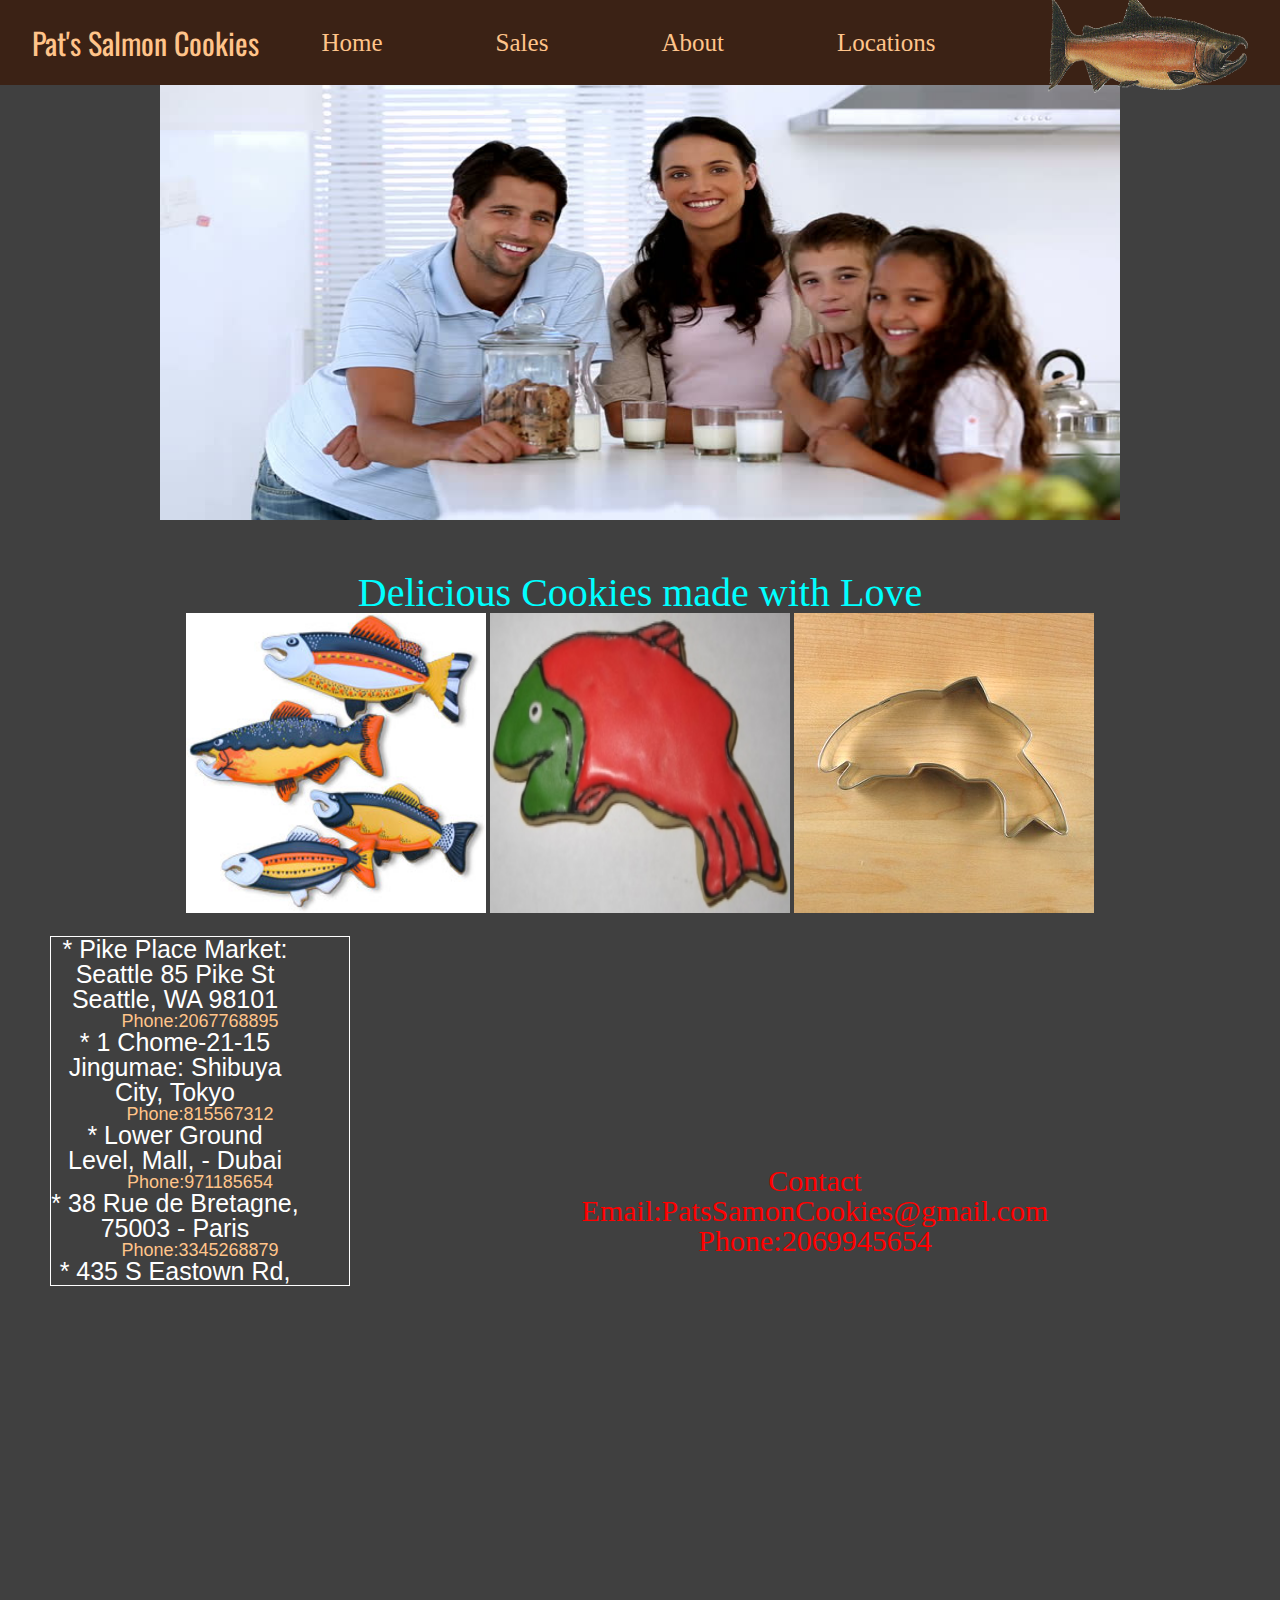
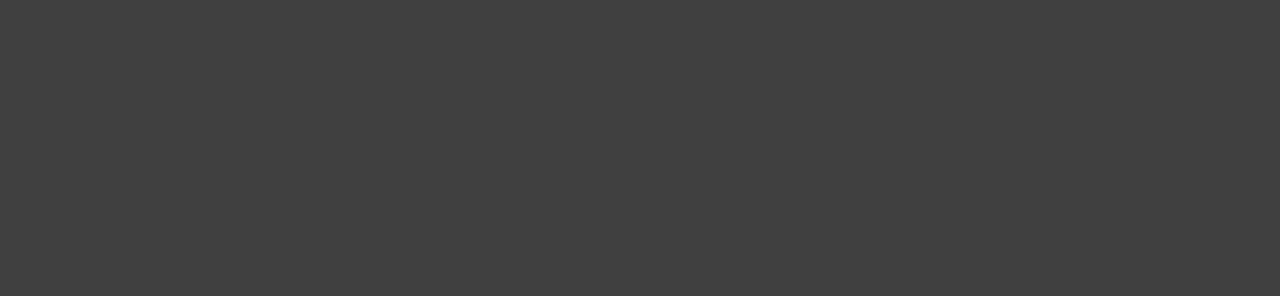
<file: index.html>
<!DOCTYPE html>
<html lang="en">

<head>
  <meta charset="UTF-8">
  <meta http-equiv="X-UA-Compatible" content="IE=edge">
  <meta name="viewport" content="width=device-width, initial-scale=1.0">
  <link href="https://fonts.googleapis.com/css?family=Tangerine">
  <link rel="preconnect" href="https://fonts.googleapis.com">
<link rel="preconnect" href="https://fonts.gstatic.com" crossorigin>
<link href="https://fonts.googleapis.com/css2?family=Oswald:wght@300&display=swap" rel="stylesheet">
  <title>Salmon Cookies</title>
  <link rel="stylesheet" href="css/reset.css">
  <link rel="stylesheet" href="css/style.css">
</head>
<header id="topheader">

    <nav>
      <h1>Pat's Salmon Cookies</h1>
      <li><a href="index.html">Home</a></li>
      <li><a href="sales.html">Sales</a></li>
      <li><a href="about us">About</a></li>
      <li><a href="locations">Locations</a></li>
      <img width="200" height="100" id="fish" src="img/salmon.png">
    </nav>
  </header>
  
  <body>
  <main>
    <div id="familyphoto">
      

      <img width="960" height="450" src="img/family.jpg" alt="a family photo">
    </div>

    <div id="cookies">
      <h2>Delicious Cookies made with Love</h2>
      <img width="300" height="300" src="img/fish.jpg">
      <img width="300" height="300" src="img/frosted-cookie.jpg">
      <img src="img/cutter.jpg">
    </div>

      <section id="locationlist">
        
        <ul>
          
          <li><a href="#">* Pike Place Market: Seattle 85 Pike St
            Seattle, WA 98101</a></li>
            <p>Phone:2067768895</p>
          <li><a href="#">* 1 Chome-21-15 Jingumae: Shibuya City, Tokyo</a></li>
          <p>Phone:815567312</p>
          <li><a href="#">* Lower Ground Level, Mall, - Dubai</a></li>
          <p>Phone:971185654</p>
          <li><a href="#">* 38 Rue de Bretagne, 75003 - Paris</a></li>
          <p>Phone:3345268879</p>
          <li><a href="#">* 435 S Eastown Rd, Lima</a></li>
          <p>Phone:2254526631</p>
          <p>All locations are open Monday - Saturday from 7am - 7pm.</p>
        </ul>
        </section>


  </main>
  <footer>
   <div id="contact">
  <h4>Contact</h4>
  <P>Email:PatsSamonCookies@gmail.com</P>
  <p>Phone:2069945654</P>
  </div> 
  </footer>
  <script src="js/app.js"></script>
</body>

</html>
</file>
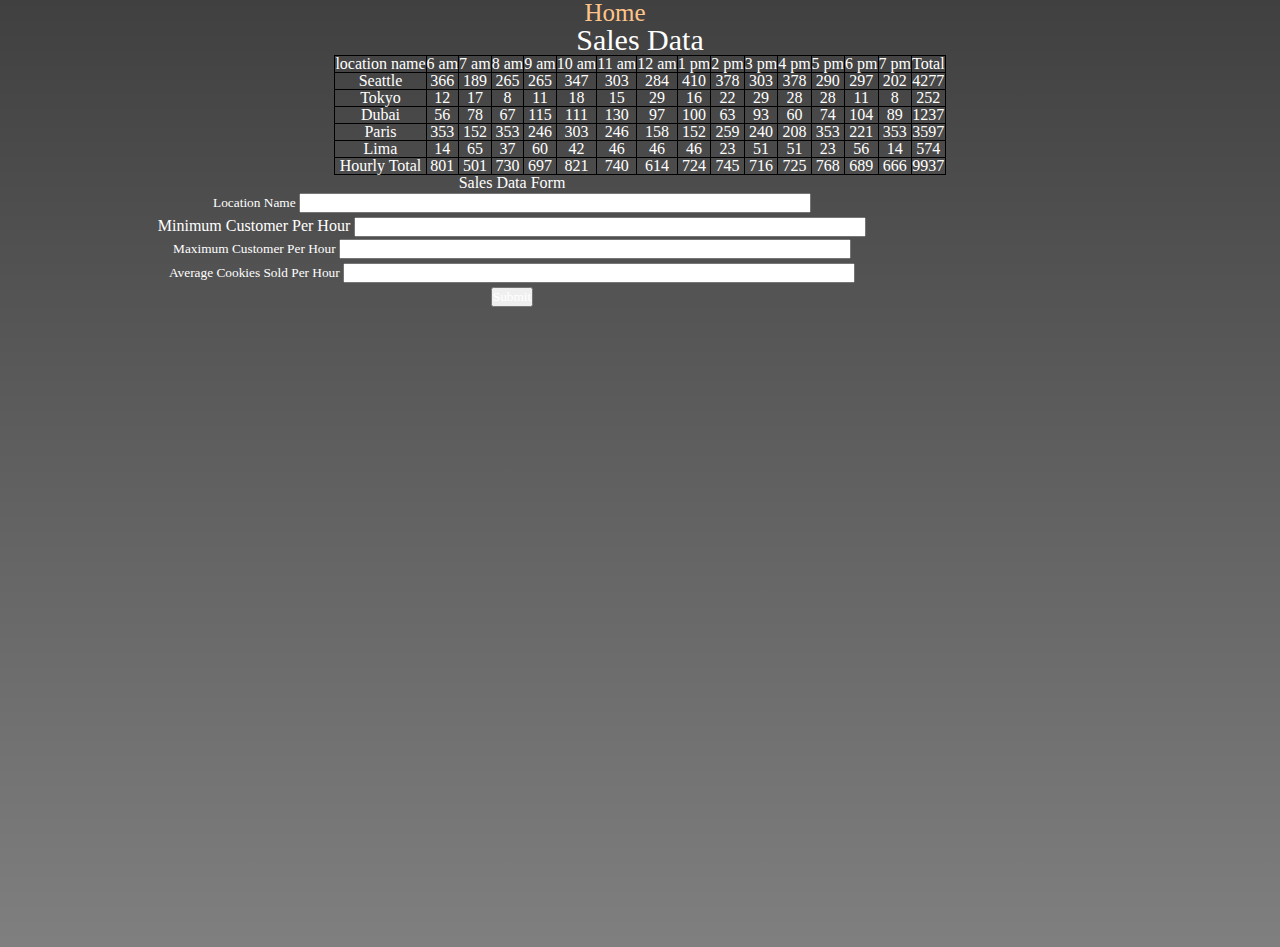
<file: sales.html>
<!DOCTYPE html>
<html>

<head>
  <meta charset="utf-8">
  <link rel="stylesheet" href="./css/reset.css">
  <link rel="stylesheet" href="index.html">
  <link rel="stylesheet" href="./css/style.css">
  <title>Pat's Salmon Cookies</title>
  <link
    href="https://fonts.googleapis.com/css2?family=BhuTuka+Expanded+One&family=Fredoka&family=Playfair+Display:ital,wght@0,700;1,600;1,700;1,800;1,900&family=Roboto&family=Zilla+Slab+Highlight:wght@700&display=swap"
    rel="stylesheet">


  <style>
    * {
      box-sizing: border-box;
      color: white;
    }
  body{
    background-image: linear-gradient(rgba(0,0,0,0.75),rgba(0,0,0,0.50)), url(https://www.incimages.com/uploaded_files/image/1920x1080/getty_98214257_2000131420009280386_137581.jpg);
  }
    table {
      border-spacing: 0;
      margin: auto;
    }

    table td,
    table th {
      border: thin black solid;

    }
    form{
      width: 80%;
    }
    label{
      display: block;
      font-size: smaller;
      margin: 2px 0 4px 0;
      color: white;
    }
    input{
      width: 50%;
    }
    legend{
      color: white;
    }
    button{
      color: white;
    
    }
    input{
      color: black;
    }
  </style>
</head>

<body>
  <header>
    <nav>
      <ul>
        <li><a href="index.html">Home</a></li>
      </ul>
    </nav>
  </header>
  <main>
    <h1>Sales Data</h1>
    
  </div>
  </main>
  <footer>

  </footer>
  <table>
<thead id="head"></thead>
<tbody id="table"></tbody>
<tfoot id ="foot"></tfoot>
  </table>
<form id="new_form">
  <fieldset>
    <legend>Sales Data Form</legend>
    <label id="new form">
      Location Name
    <input id="location" required name="location"> 
  </label>
      Minimum Customer Per Hour
      <input id="mini_cust" require type="number" name="mini_cust">
    </label>
    <label>
      Maximum Customer Per Hour
    <input id="max_cust" required type="number" name="max_cust">
    </label>
    <label>
      Average Cookies Sold Per Hour
      <input id="avg_cookies" required type="number" name="avg_cookies">
    </label>
    
    <button id="submit">Submit</button>
    
  </fieldset>
</form>


  <script src="js/app.js"></script>

</body>

</html>
</file>
<file: css/style.css>
* {
  box-sizing: border-box;
  font-family: Georgia, Times;
  margin: 0;
  padding: 0;
}
body {
  background-image:linear-gradient(rgba(0,0,0,0.75),rgba(0,0,0,0.75)), url(https://www.incimages.com/uploaded_files/image/1920x1080/getty_98214257_2000131420009280386_137581.jpg);
  background-repeat: no-repeat;
  background-size: cover;
  font-family: Georgia, 'Times New Roman', Times, serif;
  margin: auto;
  text-align: center;
  background-size: cover; 
  padding: 0;
margin-bottom: 50%;
}
header h1{
  color:#FFC48A;
  font-family: 'Oswald', sans-serif;
}
li {
  font-family: Georgia, Times;
  display:inline-flex;
  padding-right: 50px;
  font-size: 25px;
}
nav li a{
  text-decoration: none;
  color: #FFC48A;
  font-family: 'courgette', cursive;
}
nav li a:hover{
  background-color: black;
}

h1{
  font-size: 30px;
}
#topheader nav{ 
display: flex;
align-items: center;
justify-content: space-around;
height: 85px;
width: 100%;
position: fixed;
background-color: #3B2215;

} 
#fish{
  float: left;
}
#familyphoto{
  margin: auto;
  padding-top: 70px;
}
#locationlist {
  
  display: inline-flex;
  font-family: sans-serif;
 margin-top: 20px;
 margin-left: 50px;
  
}
#locationlist a{
  text-decoration: none;
  color: white;
  font-family: Arial, Helvetica, sans-serif;
}
h2{
  font-size: 40px;
  color:#FFC48A;
  text-align: center;
  margin: auto;
  font-family: Georgia, 'Times New Roman', Times, serif;
  color: aqua;
}
#cookies{
  margin-top:50px;
}
section{
  height: 350px;
  width: 300px;
  border: solid 1px white;
  overflow: scroll;
  float: left;
}
section p{
  font-size: large;
  color: #FFC48A;
}

#contact{
  margin-top: 250px;
  color: red;
  font-size: 30px;
}
div h4:hover{
color: pink;
font-size: 50px;
}
</file>
